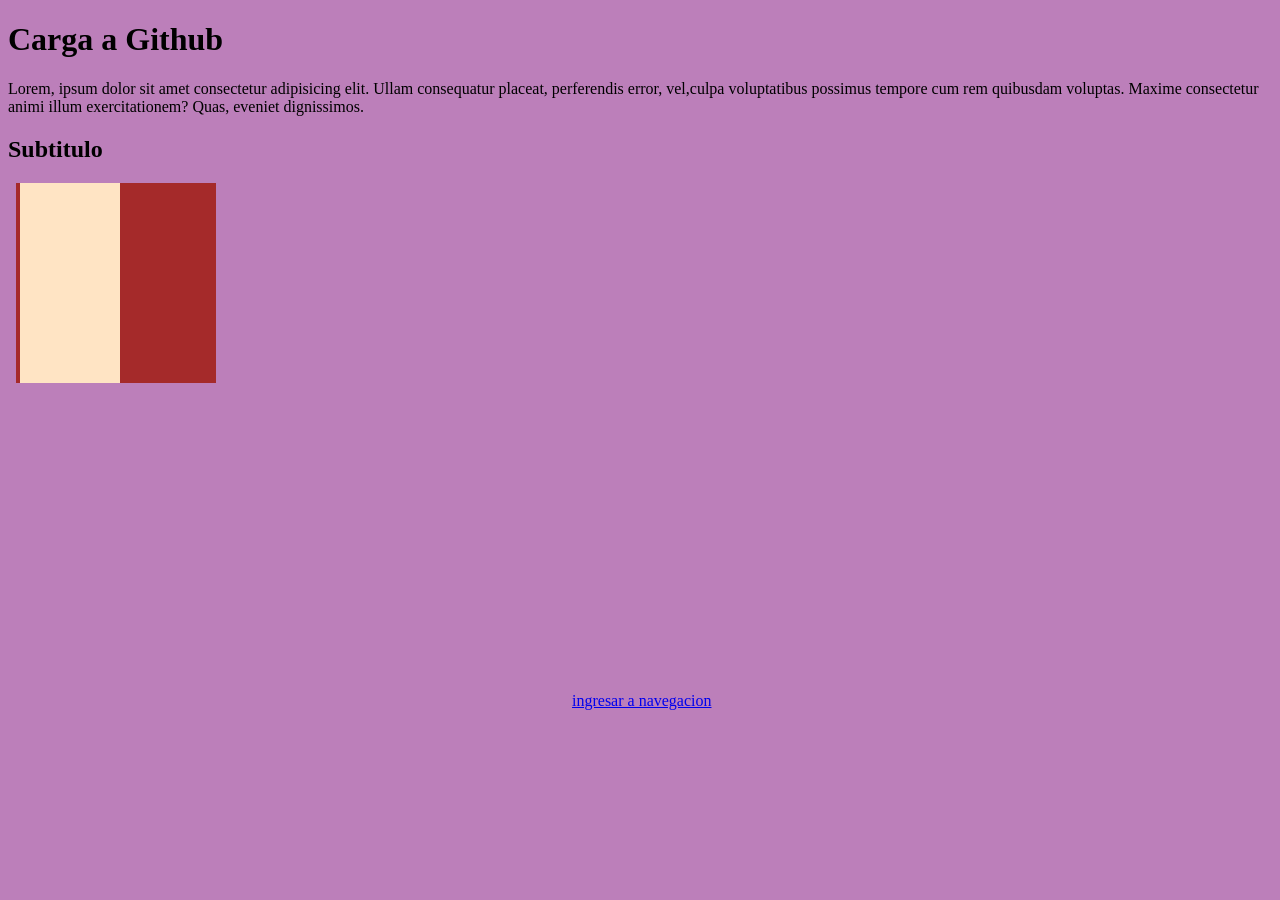
<file: index.html>
<!DOCTYPE html>
<html lang="en">

<head>
    <meta charset="UTF-8">
    <meta name="viewport" content="width=device-width, initial-scale=1.0">
    <title>Clase 2</title>
    <link rel="stylesheet" href="style.css">
</head>

<body>
    <h1> Carga a Github </h1>

    <p> Lorem, ipsum dolor sit amet consectetur adipisicing elit. Ullam consequatur placeat, perferendis error,
        vel,culpa voluptatibus possimus tempore cum rem quibusdam voluptas. Maxime consectetur animi illum
        exercitationem?
        Quas, eveniet dignissimos.</p>

    <h2> Subtitulo</h2>

    <section class="caja">
        <div id ="padre">
            <div id="hijo"> </div>
        </div>
    </section>

    <iframe width="560" height="315" src="https://www.youtube.com/embed/aImEaTNxBpw?si=ENt7OHoMgJ-bgq18"
        title="YouTube video player" frameborder="0"
        allow="accelerometer; autoplay; clipboard-write; encrypted-media; gyroscope; picture-in-picture; web-share"
        referrerpolicy="strict-origin-when-cross-origin" allowfullscreen></iframe>

    <a href="./nuevo.html"> ingresar a navegacion</a>
</body>

</html>
</file>
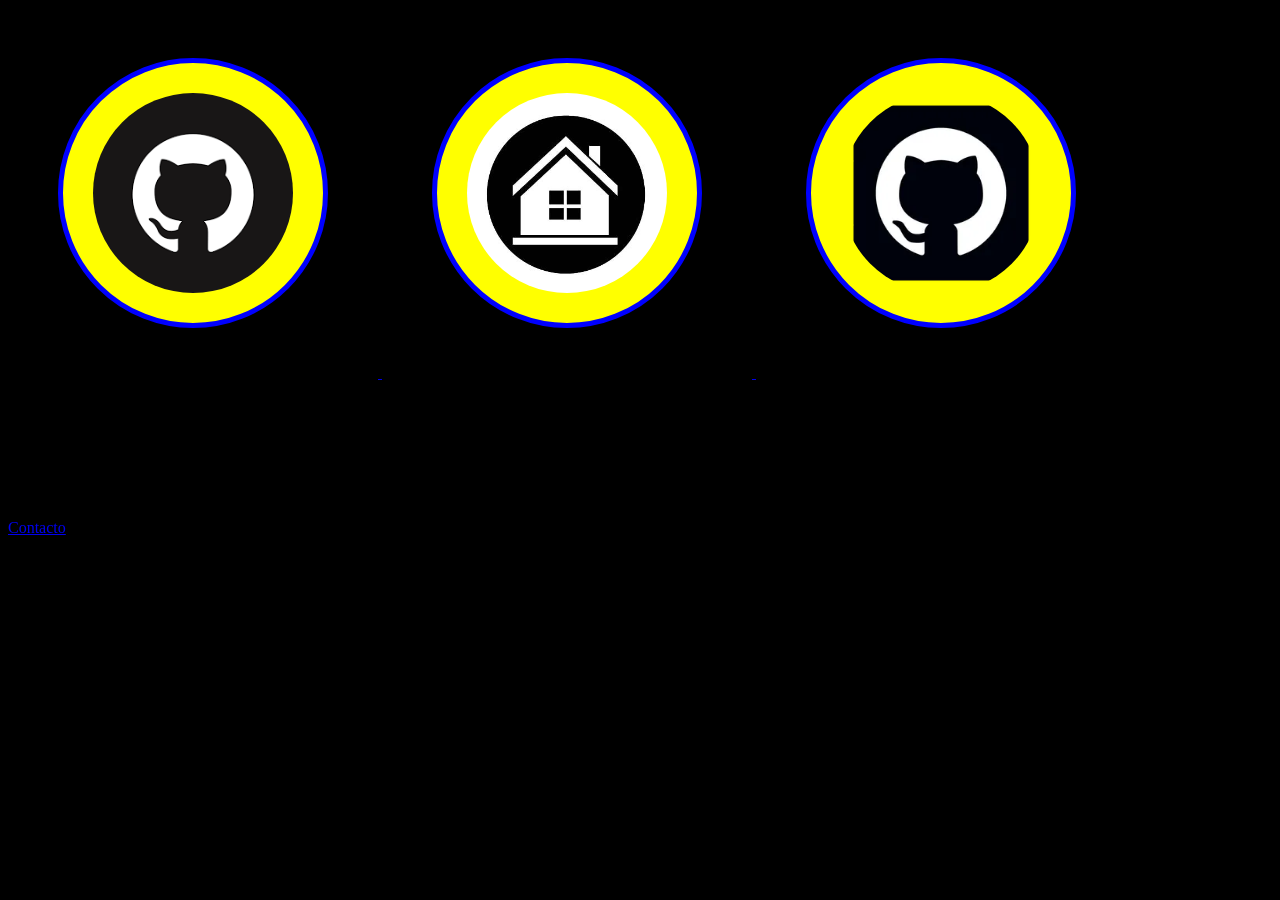
<file: nuevo.html>
<!DOCTYPE html>
<html lang="en">
<head>
    <meta charset="UTF-8">
    <meta name="viewport" content="width=device-width, initial-scale=1.0">
    <title>Otra pagina</title>
     <link rel="stylesheet" href="style.css">
</head>

<body class="oscuro">
    <nav>
 <!-- Enlace a github.com, a el proyecto y a index -->

        <a href="https://github.com"> <img width="200" src="./recursos/img/logoGH2.png"
        alt="Logo de Github"> </a>

         <a href="https://isec-31-3-26.vercel.app/"> <img width="200" src="./recursos/img/Home.jpg"
        alt="Logo de home"> </a>

         <a href="https://github.com/ramirounrein1-code/Isec-31-3.git"> <img width="200" src="./recursos/img/logoGH.webp"
        alt="Logo de Github"> </a>
    </nav>

    <h1 class="tituloNuevo"> Hola mundo!</h1>
         <a href="./contenidos/contacto.html"> Contacto</a>
</body>

</html>
</file>
<file: style.css>
body {
    background-color: rgb(188, 127, 186);
}
div {
    width: 50%;
    margin: 2%;
    height: 200px;
}

#padre{
background-color: brown;
}

#hijo {
background-color: bisque;
}

.caja {
    width: 400px;
}

.oscuro {
    background-color: black;
}

.tituloNuevo {
    text-align: center;
    width: 50%;
    margin: 20px;
    padding: 30px;
}

img {
    background-color: yellow;
    padding: 30px;
    border: blue solid 5px;
    border-radius: 1000px;
    margin: 50px;
}
</file>
